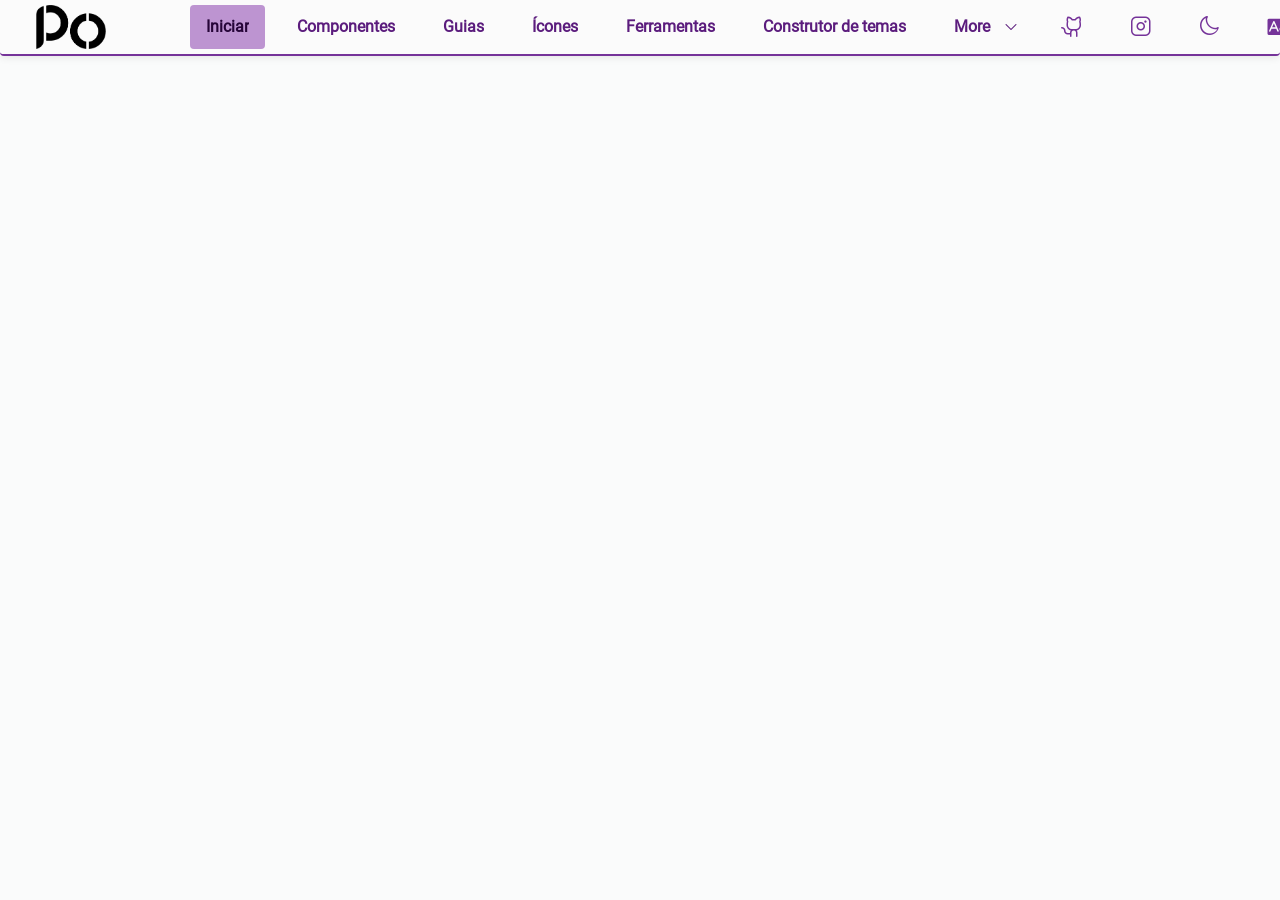
<file: index.html>
<!doctype html>
<html lang="en" data-beasties-container>
  <head>
    <meta charset="utf-8">
    <title>PO UI</title>
    <base href="https://pedrodominguesp.github.io/po-ui-tour-guide/">

    <meta name="viewport" content="width=device-width, initial-scale=1">
    <link rel="icon" type="image/x-icon" href="favicon.ico">
    <link rel="stylesheet" href="https://use.fontawesome.com/releases/v5.3.1/css/all.css" integrity="sha384-mzrmE5qonljUremFsqc01SB46JvROS7bZs3IO2EmfFsd15uHvIt+Y8vEf7N7fWAU" crossorigin="anonymous">

    <!-- Global site tag (gtag.js) - Google Analytics -->
    <script async src="https://www.googletagmanager.com/gtag/js?id=UA-163592264-1"></script>
    <script>
      window.dataLayer = window.dataLayer || [];
      function gtag() {
        dataLayer.push(arguments);
      }
      gtag('js', new Date());

      gtag('config', 'UA-163592264-1');
    </script>

    <!-- HOTJAR -->

    <!-- CSS SPLASH -->
    <style type="text/css">
      body {
        font-family: Arial, Helvetica, sans-serif;
      }
      .home-loading {
        width: 100%;
        height: 100%;
        background-color: #2c3739;
        color: white;
      }
      .home-loading > div {
        text-align: center;
        position: absolute;
        top: 50%;
        left: 50%;
        -webkit-transform: translate(-50%, -50%);
        transform: translate(-50%, -50%);
      }
      .loading .ellipsis-loader {
        -webkit-animation: 1.7s infinite ellipsis-loader;
        animation: 1.7s infinite ellipsis-loader;
        display: inline-block;
        height: 8px;
        overflow: hidden;
        position: relative;
        width: 300px;
      }
      .loading .ellipsis-loader--lighter .ellipsis-loader__dot {
        background: #fff;
      }
      .loading .ellipsis-loader__dot {
        -webkit-animation: 1.7s infinite ellipsis-loader__dot;
        animation: 1.7s infinite ellipsis-loader__dot;
        background: #4a4a4a;
        border-radius: 50%;
        float: left;
        height: 8px;
        position: absolute;
        width: 8px;
      }
      .loading .ellipsis-loader__dot:nth-child(1) {
        -webkit-animation-delay: 0.11333s;
        animation-delay: 0.11333s;
        left: -13px;
      }
      .loading .ellipsis-loader__dot:nth-child(2) {
        -webkit-animation-delay: 0.22667s;
        animation-delay: 0.22667s;
        left: -26px;
      }
      .loading .ellipsis-loader__dot:nth-child(3) {
        -webkit-animation-delay: 0.34s;
        animation-delay: 0.34s;
        left: -39px;
      }
      .loading .ellipsis-loader__dot:nth-child(4) {
        -webkit-animation-delay: 0.45333s;
        animation-delay: 0.45333s;
        left: -52px;
      }
      .loading .ellipsis-loader__dot:nth-child(5) {
        -webkit-animation-delay: 0.56667s;
        animation-delay: 0.56667s;
        left: -65px;
      }
      @-webkit-keyframes ellipsis-loader {
        0%,
        25% {
          -webkit-transform: translateX(0);
          transform: translateX(0);
        }
        100% {
          -webkit-transform: translate(25px);
          transform: translate(25px);
        }
      }
      @keyframes ellipsis-loader {
        0%,
        25% {
          -webkit-transform: translateX(0);
          transform: translateX(0);
        }
        100% {
          -webkit-transform: translate(25px);
          transform: translate(25px);
        }
      }
      @-webkit-keyframes ellipsis-loader__dot {
        0% {
          -webkit-animation-timing-function: cubic-bezier(0.23, 1, 0.32, 1);
          animation-timing-function: cubic-bezier(0.23, 1, 0.32, 1);
          -webkit-transform: translateX(0);
          transform: translateX(0);
        }
        55% {
          -webkit-animation-timing-function: cubic-bezier(0.785, 0.135, 0.15, 0.86);
          animation-timing-function: cubic-bezier(0.785, 0.135, 0.15, 0.86);
          opacity: 1;
          -webkit-transform: translateX(165px);
          transform: translateX(165px);
        }
        100%,
        75% {
          -webkit-transform: translateX(390px);
          transform: translateX(390px);
        }
        90% {
          opacity: 0.2;
        }
      }
      @keyframes ellipsis-loader__dot {
        0% {
          -webkit-animation-timing-function: cubic-bezier(0.23, 1, 0.32, 1);
          animation-timing-function: cubic-bezier(0.23, 1, 0.32, 1);
          -webkit-transform: translateX(0);
          transform: translateX(0);
        }
        55% {
          -webkit-animation-timing-function: cubic-bezier(0.785, 0.135, 0.15, 0.86);
          animation-timing-function: cubic-bezier(0.785, 0.135, 0.15, 0.86);
          opacity: 1;
          -webkit-transform: translateX(165px);
          transform: translateX(165px);
        }
        100%,
        75% {
          -webkit-transform: translateX(390px);
          transform: translateX(390px);
        }
        90% {
          opacity: 0.2;
        }
      }
    </style>

    <script src="./assets/js/highlight.min.js"></script>

    <script>
      hljs.initHighlightingOnLoad();
    </script>
  <style>:root{--gridSystemSmMaxWidth:480px;--gridSystemMdMinWidth:481px;--gridSystemMdMaxWidth:960px;--gridSystemLgMinWidth:961px;--gridSystemLgMaxWidth:1366px;--gridSystemXlMinWidth:1367px;--gridSystemPullMaxWidth:480px;--gidSystemOffsetMaxWidth:480px;--border-radius-none:none;--border-radius-sm:2px;--border-radius-md:4px;--border-radius-lg:8px;--border-radius-xl:16px;--border-radius-pill:400px;--border-width-none:none;--border-width-sm:1px;--border-width-md:2px;--border-width-lg:4px;--border-width-xl:8px;--color-feedback-info-lightest:#e3e9f7;--color-feedback-info-lighter:#b0c1e8;--color-feedback-info-light:#7996d7;--color-feedback-info-base:#23489f;--color-feedback-info-dark:#173782;--color-feedback-info-darker:#0f2557;--color-feedback-info-darkest:#081536;--color-feedback-negative-lightest:#f6e6e5;--color-feedback-negative-lighter:#e3aeab;--color-feedback-negative-light:#d58581;--color-feedback-negative-base:#be3e37;--color-feedback-negative-dark:#9b2d27;--color-feedback-negative-darker:#72211d;--color-feedback-negative-darkest:#4a1512;--color-feedback-positive-lightest:#def7ed;--color-feedback-positive-lighter:#7ecead;--color-feedback-positive-light:#41b483;--color-feedback-positive-base:#107048;--color-feedback-positive-dark:#0f5236;--color-feedback-positive-darker:#083a25;--color-feedback-positive-darkest:#002415;--color-feedback-warning-lightest:#fcf6e3;--color-feedback-warning-lighter:#f7dd97;--color-feedback-warning-light:#f1cd6a;--color-feedback-warning-base:#efba2a;--color-feedback-warning-dark:#d8a20e;--color-feedback-warning-darker:#705200;--color-feedback-warning-darkest:#473400;--color-caption-categorical-01:#004cff;--color-caption-categorical-02:#c25534;--color-caption-categorical-03:#792cc7;--color-caption-categorical-04:#008768;--color-caption-categorical-05:#d62793;--color-caption-categorical-06:#d44317;--color-caption-categorical-07:#4779a8;--color-caption-categorical-08:#ad6207;--color-caption-categorical-overlay-01:#739cfd;--color-caption-categorical-overlay-02:#f6b5a1;--color-caption-categorical-overlay-03:#c6a8e6;--color-caption-categorical-overlay-04:#69cab8;--color-caption-categorical-overlay-05:#f3afd9;--color-caption-categorical-overlay-06:#fca58b;--color-caption-categorical-overlay-07:#99bfe3;--color-caption-categorical-overlay-08:#e8b16e;--color-caption-tag-01:#ffe5e7;--color-caption-tag-02:#ffc2c5;--color-caption-tag-03:#cc000a;--color-caption-tag-04:#500;--color-caption-tag-05:#330003;--color-caption-tag-06:#fff3e6;--color-caption-tag-07:#fef3c6;--color-caption-tag-08:#ffb900;--color-caption-tag-09:#8a4a02;--color-caption-tag-10:#332500;--color-caption-tag-11:#f6ffe5;--color-caption-tag-12:#e0fba8;--color-caption-tag-13:#9ae600;--color-caption-tag-14:#426600;--color-caption-tag-15:#230;--color-caption-tag-16:#e5fcff;--color-caption-tag-17:#aff9ff;--color-caption-tag-18:#00d3f2;--color-caption-tag-19:#007595;--color-caption-tag-20:#002c33;--color-caption-tag-21:#f3e7fe;--color-caption-tag-22:#ce9efa;--color-caption-tag-23:#9c3cf6;--color-caption-tag-24:#4f0792;--color-caption-tag-25:#350561;--color-caption-tag-26:#fde8f2;--color-caption-tag-27:#f5a3cc;--color-caption-tag-28:#ec4699;--color-caption-tag-29:#8a0f4d;--color-caption-tag-30:#2e051a;--color-caption-tag-31:#f0f2f5;--color-caption-tag-32:#e1e5ea;--color-caption-tag-33:#62748e;--color-caption-tag-34:#1d293d;--color-caption-tag-35:#15191e;--color-caption-tag-text-01:#330003;--color-caption-tag-text-02:#330003;--color-caption-tag-text-03:#ffe5e7;--color-caption-tag-text-04:#ffe5e7;--color-caption-tag-text-05:#ffe5e7;--color-caption-tag-text-06:#332500;--color-caption-tag-text-07:#332500;--color-caption-tag-text-08:#332500;--color-caption-tag-text-09:#fff3e6;--color-caption-tag-text-10:#fff3e6;--color-caption-tag-text-11:#230;--color-caption-tag-text-12:#230;--color-caption-tag-text-13:#230;--color-caption-tag-text-14:#f6ffe5;--color-caption-tag-text-15:#f6ffe5;--color-caption-tag-text-16:#002c33;--color-caption-tag-text-17:#002c33;--color-caption-tag-text-18:#002c33;--color-caption-tag-text-19:#e5fcff;--color-caption-tag-text-20:#e5fcff;--color-caption-tag-text-21:#350561;--color-caption-tag-text-22:#350561;--color-caption-tag-text-23:#f3e7fe;--color-caption-tag-text-24:#f3e7fe;--color-caption-tag-text-25:#f3e7fe;--color-caption-tag-text-26:#2e051a;--color-caption-tag-text-27:#2e051a;--color-caption-tag-text-28:#fde8f2;--color-caption-tag-text-29:#fde8f2;--color-caption-tag-text-30:#fde8f2;--color-caption-tag-text-31:#15191e;--color-caption-tag-text-32:#15191e;--color-caption-tag-text-33:#f0f2f5;--color-caption-tag-text-34:#f0f2f5;--color-caption-tag-text-35:#f0f2f5;--shadow-none:0 0 0 var(--color-neutral-light-00);--shadow-sm:0 1px 4px 0 color-mix(in srgb,var(--color-neutral-dark-95) 10%,rgba(0,0,0,0)),0 0 3px 0 color-mix(in srgb,var(--color-neutral-dark-95) 10%,rgba(0,0,0,0));--shadow-md:0 4px 8px 0 color-mix(in srgb,var(--color-neutral-dark-95) 10%,rgba(0,0,0,0)),0 0 3px 0 color-mix(in srgb,var(--color-neutral-dark-95) 10%,rgba(0,0,0,0));--shadow-lg:0 6px 12px 0 color-mix(in srgb,var(--color-neutral-dark-95) 10%,rgba(0,0,0,0)),0 0 3px 0 color-mix(in srgb,var(--color-neutral-dark-95) 10%,rgba(0,0,0,0));--shadow-xl:0 16px 24px 0 color-mix(in srgb,var(--color-neutral-dark-95) 10%,rgba(0,0,0,0)),0 0 3px 0 color-mix(in srgb,var(--color-neutral-dark-95) 10%,rgba(0,0,0,0));--spacing-xxs:.25rem;--spacing-xs:.5rem;--spacing-2xs:.625rem;--spacing-sm:1rem;--spacing-md:1.5rem;--spacing-lg:2rem;--spacing-xl:2.5rem;--spacing-2xl:3rem;--spacing-3xl:3.5rem;--spacing-4xl:4rem;--spacing-squish-2xs:2px 4px;--spacing-squish-xs:4px 8px;--spacing-squish-sm:6px 12px;--spacing-squish-md:8px 16px;--spacing-squish-lg:12px 24px;--spacing-squish-xl:16px 24px;--spacing-squish-2xl:24px 40px;--spacing-squish-3xl:32px 48px;--letter-spacing-1:.015em;--letter-spacing-2:.025em;--letter-spacing-3:.05em;--letter-spacing-4:.075em;--letter-spacing-5:.1em;--letter-spacing-auto:auto;--letter-spacing-neg-1:-.015em;--letter-spacing-neg-2:-.025em;--letter-spacing-neg-3:-.05em;--letter-spacing-neg-4:-.075em;--letter-spacing-neg-5:-.1em;--line-height-auto:auto;--line-height-none:100%;--line-height-3xs:110%;--line-height-2xs:120%;--line-height-xs:130%;--line-height-sm:140%;--line-height-md:150%;--line-height-lg:160%;--line-height-xl:170%;--line-height-2xl:180%;--line-height-3xl:190%;--line-height-4xl:200%;--focus-aaa:4px;--focus-aa:2px;--font-size-xs:.75rem;--font-size-sm:.875rem;--font-size-default:1rem;--font-size-md:1.25rem;--font-size-lg:1.5rem;--font-size-xl:2rem;--font-size-2xl:2.5rem;--font-size-3xl:3rem;--font-weight-normal:400;--font-weight-semibold:600;--font-weight-bold:700;--duration-extra-fast:70ms;--duration-fast:.11s;--duration-normal:.15s;--duration-moderate:.24s;--duration-slow:.4s;--duration-extra-slow:.7s;--duration-very-slow:1.5s;--duration-ultra-slow:3s;--target-size-aaa:2.75rem;--target-size-aa:2rem;--timing-standart:Cubic-Bezier(.35,0,.1,1);--timing-entering:Cubic-Bezier(.3,0,1,.8);--timing-exiting:Cubic-Bezier(.1,0,0,1);--timing-continuous:Cubic-Bezier(0,0,0,0);--motion-effect-fadein:opacity 0 1,transition-property all,transition-duration var(--duration-fast),transition-timing-function var(--timing-standard);--motion-effect-fadeout:opacity 1 0,transition-property all,transition-duration var(--duration-fast),transition-timing-function var(--timing-standard);--motion-effect-slide:transform translateX(1em),transition-property all,transition-duration var(--duration-normal),transition-timing-function var(--timing-standard);--motion-effect-slide-fade:opacity 0 1,transform translateX(1em),transition-property all,transition-duration var(--duration-fast),transition-timing-function var(--timing-standard);--motion-effect-scale:transform-origin center center,transform scale(.5),transition-property all,transition-duration var(--duration-fast),transition-timing-function var(--timing-standard);--motion-effect-scale-fade:transform-origin start end,transform-origin start end,transition-property all,transition-duration var(--duration-fast),transition-timing-function var(--timing-standard);--motion-effect-scale-fade:transform-origin start end,transform scale(.5,1),transition-property all,transition-duration var(--duration-fast),transition-timing-function var(--timing-standard);--motion-effect-fill:background-size 100% 100%,transition-property all,transition-duration var(--duration-fast),transition-timing-function var(--timing-standard);--motion-effect-color:transition-property all,transition-duration var(--duration-fast),transition-timing-function var(--timing-standard);--motion-effect-expand:opacity 0 1,transform-origin top center,transform scale(.5,1),transition-property all,transition-duration var(--duration-fast),transition-timing-function var(--timing-standard)}:root{--color-wrapper-menu-panel-color-background:var(--color-neutral-light-00);--color-overlay-background-color-overlay:var(--color-secondary-dark-60-alpha-70);--color-hr-border-top:var(--color-neutral-light-10);--outline-width:var(--border-width-lg);--outline-width-focus-visible:var(--border-width-lg)}:root{--color-brand-01-lightest:#f2eaf6;--color-brand-01-lighter:#d9c2e5;--color-brand-01-light:#bd94d1;--color-brand-01-base:#753399;--color-brand-01-dark:#5b1c7d;--color-brand-01-darker:#400e58;--color-brand-01-darkest:#260538;--color-brand-02-base:#b92f72;--color-brand-03-base:#ffd464;--color-neutral-dark-70:#4a5c60;--color-neutral-dark-80:#2c3739;--color-neutral-dark-90:#1d2426;--color-neutral-dark-95:#0b0e0e;--color-neutral-light-00:#fff;--color-neutral-light-05:#fbfbfb;--color-neutral-light-10:#eceeee;--color-neutral-light-20:#dadedf;--color-neutral-light-30:#b6bdbf;--color-neutral-mid-40:#9da7a9;--color-neutral-mid-60:#6e7c7f}:root{--color-action-default:var(--color-brand-01-base);--color-action-hover:var(--color-brand-01-dark);--color-action-pressed:var(--color-brand-01-darker);--color-action-disabled:var(--color-neutral-light-30);--color-action-focus:var(--color-brand-01-darkest);--font-size-default-normal:14px;--font-family-default-bold:var(--font-family-bold)}:root{--categorical-01:var(--color-caption-categorical-01);--categorical-02:var(--color-caption-categorical-02);--categorical-03:var(--color-caption-categorical-03);--categorical-04:var(--color-caption-categorical-04);--categorical-05:var(--color-caption-categorical-05);--categorical-06:var(--color-caption-categorical-06);--categorical-07:var(--color-caption-categorical-07);--categorical-08:var(--color-caption-categorical-08);--categorical-overlay-01:var(--color-caption-categorical-overlay-01);--categorical-overlay-02:var(--color-caption-categorical-overlay-02);--categorical-overlay-03:var(--color-caption-categorical-overlay-03);--categorical-overlay-04:var(--color-caption-categorical-overlay-04);--categorical-overlay-05:var(--color-caption-categorical-overlay-05);--categorical-overlay-06:var(--color-caption-categorical-overlay-06);--categorical-overlay-07:var(--color-caption-categorical-overlay-07);--categorical-overlay-08:var(--color-caption-categorical-overlay-08)}:root{--color-primary-light-95:#fcf6f9;--color-primary-light-80:#f5dbe8;--color-primary-alpha-50:rgba(201,53,125,.5);--color-primary-dark-20:#9d2c67;--color-primary-dark-40:#8b255a;--color-secondary-dark-60-alpha-70:rgba(59,28,74,.7);--color-secondary-dark-60:#3b1c4a;--color-tertiary-light-90:#fffaef;--color-tertiary-dark-5:#f4d069;--color-tertiary-dark-40:#d2b25a;--color-tertiary-dark-60:#ac9249;--color-white-alpha-30:hsla(0,0%,100%,.3);--color-neutral-alpha-45:rgba(74,92,96,.45);--color-black-alpha-10:rgba(0,0,0,.1);--color-black-alpha-15:rgba(0,0,0,.15);--color-black-alpha-30:rgba(0,0,0,.3);--color-black:#000;--color-success-default:#00b28e;--color-warning-default:#ea9b3e;--color-danger-dark-20:#9e3933;--color-transparent:rgba(0,0,0,0);--color-01:#0c9abe;--color-02:#2c85c8;--color-03:#2c43c8;--color-04:#5843c8;--color-05:#ab43c8;--color-06:#ab4391;--color-07:#c64840;--color-08:#ea9b3e;--color-09:#abc249;--color-10:#56b96b;--color-11:#00b28e;--color-12:#06a6a5;--caption-tag-01:var(--color-caption-tag-01);--caption-tag-02:var(--color-caption-tag-02);--caption-tag-03:var(--color-caption-tag-03);--caption-tag-04:var(--color-caption-tag-04);--caption-tag-05:var(--color-caption-tag-05);--caption-tag-06:var(--color-caption-tag-06);--caption-tag-07:var(--color-caption-tag-07);--caption-tag-08:var(--color-caption-tag-08);--caption-tag-09:var(--color-caption-tag-09);--caption-tag-10:var(--color-caption-tag-10);--caption-tag-11:var(--color-caption-tag-11);--caption-tag-12:var(--color-caption-tag-12);--caption-tag-13:var(--color-caption-tag-13);--caption-tag-14:var(--color-caption-tag-14);--caption-tag-15:var(--color-caption-tag-15);--caption-tag-16:var(--color-caption-tag-16);--caption-tag-17:var(--color-caption-tag-17);--caption-tag-18:var(--color-caption-tag-18);--caption-tag-19:var(--color-caption-tag-19);--caption-tag-20:var(--color-caption-tag-20);--caption-tag-21:var(--color-caption-tag-21);--caption-tag-22:var(--color-caption-tag-22);--caption-tag-23:var(--color-caption-tag-23);--caption-tag-24:var(--color-caption-tag-24);--caption-tag-25:var(--color-caption-tag-25);--caption-tag-26:var(--color-caption-tag-26);--caption-tag-27:var(--color-caption-tag-27);--caption-tag-28:var(--color-caption-tag-28);--caption-tag-29:var(--color-caption-tag-29);--caption-tag-30:var(--color-caption-tag-30);--caption-tag-31:var(--color-caption-tag-31);--caption-tag-32:var(--color-caption-tag-32);--caption-tag-33:var(--color-caption-tag-33);--caption-tag-34:var(--color-caption-tag-34);--caption-tag-35:var(--color-caption-tag-35);--caption-tag-text-01:var(--color-caption-tag-text-01);--caption-tag-text-02:var(--color-caption-tag-text-02);--caption-tag-text-03:var(--color-caption-tag-text-03);--caption-tag-text-04:var(--color-caption-tag-text-04);--caption-tag-text-05:var(--color-caption-tag-text-05);--caption-tag-text-06:var(--color-caption-tag-text-06);--caption-tag-text-07:var(--color-caption-tag-text-07);--caption-tag-text-08:var(--color-caption-tag-text-08);--caption-tag-text-09:var(--color-caption-tag-text-09);--caption-tag-text-10:var(--color-caption-tag-text-10);--caption-tag-text-11:var(--color-caption-tag-text-11);--caption-tag-text-12:var(--color-caption-tag-text-12);--caption-tag-text-13:var(--color-caption-tag-text-13);--caption-tag-text-14:var(--color-caption-tag-text-14);--caption-tag-text-15:var(--color-caption-tag-text-15);--caption-tag-text-16:var(--color-caption-tag-text-16);--caption-tag-text-17:var(--color-caption-tag-text-17);--caption-tag-text-18:var(--color-caption-tag-text-18);--caption-tag-text-19:var(--color-caption-tag-text-19);--caption-tag-text-20:var(--color-caption-tag-text-20);--caption-tag-text-21:var(--color-caption-tag-text-21);--caption-tag-text-22:var(--color-caption-tag-text-22);--caption-tag-text-23:var(--color-caption-tag-text-23);--caption-tag-text-24:var(--color-caption-tag-text-24);--caption-tag-text-25:var(--color-caption-tag-text-25);--caption-tag-text-26:var(--color-caption-tag-text-26);--caption-tag-text-27:var(--color-caption-tag-text-27);--caption-tag-text-28:var(--color-caption-tag-text-28);--caption-tag-text-29:var(--color-caption-tag-text-29);--caption-tag-text-30:var(--color-caption-tag-text-30);--caption-tag-text-31:var(--color-caption-tag-text-31);--caption-tag-text-32:var(--color-caption-tag-text-32);--caption-tag-text-33:var(--color-caption-tag-text-33);--caption-tag-text-34:var(--color-caption-tag-text-34);--caption-tag-text-35:var(--color-caption-tag-text-35);--font-family-theme:Roboto;--font-family-theme-bold:Roboto-Bold;--font-family-theme-extra-light:Roboto-Condensed-Light;--font-family-heading:Roboto;--font-family-code:Monospace;--font-weight-extra-light:200;--text-transform-normal:normal;--text-transform-uppercase:uppercase}@font-face{font-family:Roboto;src:url("./media/Roboto-Regular-7OAIQAAR.ttf");font-weight:400;font-style:normal}@font-face{font-family:Roboto-Condensed-Light;src:url("./media/Roboto-Light-7XKLB75K.ttf");font-weight:300;font-style:normal;font-stretch:condensed}@font-face{font-family:Roboto-Bold;src:url("./media/Roboto-Bold-LEYRQPLJ.ttf");font-weight:700;font-style:normal}:root{--po-density-header-padding:var(--po-density-header-padding);--po-density-content-padding:var(--po-density-content-padding);--po-density-footer-padding:var(--po-density-footer-padding);--po-density-gap-header-content:var(--po-density-gap-header-content);--po-density-gap-spacing:var(--po-density-gap-spacing);--po-density-floating-padding:var(--po-density-floating-padding)}:root{--color-track:var(--color-neutral-light-10);--color-thumb:var(--color-neutral-light-30)}:root{--color-avatar-background-color-avatar:var(--color-neutral-dark-70)}:root{--color-badge-color:var(--color-neutral-light-00)}:root{--color-calendar-background-color:var(--background);--color-calender-color-content-label:var(--text-color-weekly);--color-calendar-background-color-box-background-hover:var(--color-hover);--color-calendar-background-color-box-background-selected:var(--color-selected);--color-calendar-background-color-box-background-range:var(--color-interval);--color-calendar-color-box-foreground:var(--text-color);--color-calendar-color-box-foreground-selected:var(--text-color-selected);--color-calendar-color-box-foreground-range:var(--text-color-interval);--color-calendar-color-box-foreground-today:var(--text-color-today);--color-calendar-color-box-foreground-disabled:var(--text-color-disabled);--color-calendar-background-color-mobile-overlay:var(--color-neutral-dark-80);--color-chart-background-color:var(--color-neutral-light-00);--color-chart-axis-stroke:var(--color-neutral-light-20);--color-chart-legend-text:var(--color-neutral-dark-70);--color-chart-axis-label-text:var(--color-neutral-dark-90)}:root{--color-checkbox-group-border-input-invalid:var(--color-feedback-negative-base)}:root{--color-datepicker-range-background-color-disabled:var(--color-neutral-light-20);--color-datepicker-range-border-text:var(--color-neutral-light-30);--color-datepicker-range-border-text-error:var(--color-feedback-negative-base);--color-datepicker-range-color-disabled:var(--color-neutral-light-30);--color-datepicker-range-color-focused:var(--color-action-default);--color-datepicker-range-color-text-error:var(--color-feedback-negative-base)}:root{--color-disclaimer-group-background-color:var(--color-neutral-light-00);--color-disclaimer-group-border-color:var(--color-neutral-light-10);--color-disclaimer-group-font-title:var(--color-neutral-dark-70)}:root{--field-container-title-justify:space-between;--field-container-title-flex:1 auto}:root{--color-gauge-base-color:var(--color-neutral-light-20);--color-gauge-description-text-color:var(--color-neutral-dark-70);--color-info-color-text-label:var(--color-neutral-dark-90);--color-info-color-text-value:var(--color-neutral-dark-90);--color-info-color-link:var(--color-brand-02-base);--color-info-color-link-hover:var(--color-primary-dark-20);--color-info-color-link-pressed:var(--color-primary-dark-40)}:root{--color-list-view-background-color:var(--color-neutral-light-00);--color-list-view-border:var(--color-neutral-light-10);--color-list-view-color-primary:var(--color-brand-02-base);--color-list-view-color-primary-hover:var(--color-primary-dark-20);--color-list-view-color-select-all-label:var(--color-neutral-dark-70)}:root{--color-loading-icon-color-neutral:var(--color-neutral-light-20);--color-lookup-advanced-search-link-color-text:var(--color-brand-02-base)}:root{--color-menu-panel-background-color-item-hover:var(--color-black-alpha-15);--color-menu-panel-background-color-item-selected:var(--color-neutral-light-20);--color-menu-panel-background-color-menu:var(--color-neutral-light-00);--color-menu-panel-border-top-logo:var(--color-neutral-light-20);--color-menu-panel-color-menu-item-text:var(--color-brand-02-base);--color-menu-panel-color-menu-item-selected:var(--color-neutral-dark-90)}:root{--color-modal-password-recovery-link-color:var(--color-brand-02-base);--color-modal-password-recovery-link-color-hover:var(--color-primary-dark-20);--color-modal-password-recovery-text-color:var(--color-neutral-dark-70)}:root{--color-navbar-color:var(--color-neutral-light-00);--color-navbar-action-color-content:var(--color-brand-02-base);--color-navbar-action-popup-color-content:var(--color-navbar-action-color-content);--color-navbar-item-color:var(--color-brand-02-base);--color-navbar-item-color-selected:var(--color-neutral-dark-70);--color-navbar-item-color-shadow-selected:var(--color-feedback-negative-light);--color-navbar-item-navigation-color-icon:var(--color-brand-02-base);--color-navbar-item-navigation-color-icon-disabled:var(--color-neutral-light-20)}:root{--color-page-background-color-page:var(--color-neutral-light-00);--color-page-background-select-item-border-color:var(--color-neutral-light-10);--color-page-blocked-user-link-color:var(--color-brand-02-base);--color-page-blocked-user-link-color-hover:var(--color-primary-dark-20);--color-page-blocked-user-text-color:var(--color-neutral-dark-70);--color-page--blocked-user-background-color:var(--color-neutral-light-05);--color-page-change-password-background-color-buttons:var(--color-neutral-light-05);--color-page-change-password-background-color-container:var(--color-neutral-light-00);--color-page-change-password-background-color-secondary-logo:var(--color-neutral-light-05);--color-page-change-password-color-link:var(--color-brand-02-base);--color-page-change-password-color-text:var(--color-neutral-dark-70);--color-page-change-password-color-required:var(--color-neutral-dark-70);--color-page-change-password-color-required-ok:var(--color-success-default);--color-page-change-password-color-required-minus:var(--color-black-alpha-30);--color-page-change-password-color-required-text:var(--color-secondary-dark-60-alpha-70);--color-page-content-background-color-scrollbar:var(--color-thumb);--color-page-list-color-link-text:var(--color-brand-02-base);--color-page-login-header-product-name-color:var(--color-neutral-dark-70);--color-page-login-header-welcome-color:var(--color-action-default);--color-page-login-background-color:var(--color-neutral-light-05);--color-page-login-background-highlight-image:var(--color-neutral-light-10);--color-page-login-highlight-text-color:var(--color-neutral-light-00);--color-page-login-link-color:var(--color-brand-02-base);--color-page-login-link-hover-color:var(--color-primary-dark-20);--color-page-login-popover-color-attempts:var(--color-brand-02-base);--color-page-login-popover-color-title:var(--color-brand-03-base);--color-page-login-support-background-color:var(--color-neutral-light-00);--color-page-login-support-color:var(--color-brand-02-base)}:root{--transition-duration:var(--duration-extra-fast);--transition-timing:var(--duration-extra-slow) var(--timing-standart)}:root{--color-page-slide-close-button-color:var(--color-brand-02-base);--color-page-slide-body-text-color:var(--color-neutral-dark-90);--color-popover-background-color:var(--color-neutral-light-00);--color-popover-background-color-arrow:var(--color-neutral-light-00);--color-popover-background-color-scrollbar:var(--color-thumb);--color-popover-color-text-title:var(--color-neutral-dark-70)}:root{--color-rich-text-background-color-scrollbar:var(--color-thumb);--color-rich-text-body-background-color:var(--color-neutral-light-05);--color-rich-text-body-border-error:var(--color-feedback-negative-base);--color-rich-text-body-text-error:var(--color-feedback-negative-base);--color-rich-text-body-text-link:var(--color-brand-02-base);--color-rich-text-body-text-link-hover:var(--color-primary-dark-20);--color-rich-text-body-text-selected-color:var(--color-primary-light-80);--color-rich-text-placeholder-color:var(--color-neutral-mid-40);--color-rich-text-toolbar-background-color:var(--color-transparent)}:root{--color-slide-background-color-active-circle:var(--color-brand-02-base);--color-slide-background-color-arrow-circle:var(--color-neutral-light-00);--color-slide-background-color-circle:var(--color-neutral-light-20);--color-slide-background-color-scrollbar:var(--color-thumb);--color-slide-border-arrow:var(--color-brand-02-base);--color-slide-box-shadow-arrow-circle:var(--color-black-alpha-15);--color-slide-box-shadow-wrapper:var(--color-black-alpha-30)}:root{--color-stepper-bar:var(--color-line-done);--color-stepper-bar-disabled:var(--color-next);--color-stepper-circle-active:var(--background-current);--color-stepper-circle-default:var(--color-icon-done);--color-stepper-circle-disabled:var(--color-next)}:root{--color-table-color-link-disabled:var(--color-neutral-light-20)}:root{--color-table-column-manager-body-color-background-scrollbar:var(--color-track);--color-table-column-manager-border-color:var(--color-neutral-light-10);--color-table-column-manager-close-button-color:var(--color-brand-02-base);--color-table-column-manager-header-title:var(--color-neutral-dark-90);--color-table-column-manager-outline-color-focus:var(--color-action-default)}:root{--color-tag-background-color-white:var(--color-neutral-light-00);--color-tag-inverse-border-color-01:var(--color-01);--color-tag-inverse-border-color-02:var(--color-02);--color-tag-inverse-border-color-03:var(--color-03);--color-tag-inverse-border-color-04:var(--color-04);--color-tag-inverse-border-color-05:var(--color-05);--color-tag-inverse-border-color-06:var(--color-06);--color-tag-inverse-border-color-07:var(--color-07);--color-tag-inverse-border-color-08:var(--color-08);--color-tag-inverse-border-color-09:var(--color-09);--color-tag-inverse-border-color-10:var(--color-10);--color-tag-inverse-border-color-11:var(--color-11);--color-tag-inverse-border-color-12:var(--color-12)}:root{--color-toolbar-background-color-badge:var(--color-feedback-negative-base);--color-toolbar-background-color-toolbar:var(--color-neutral-light-00);--color-toolbar-border-color-separator:var(--color-neutral-light-10);--color-toolbar-color-badge-text:var(--color-neutral-light-00);--color-toolbar-color-default:var(--color-brand-02-base);--color-toolbar-color-title:var(--color-action-default)}:root{--color-tree-view-item-border-bottom-color:var(--color-neutral-light-10);--color-tree-view-item-header-button-color:var(--color-brand-02-base);--color-tree-view-item-header-button-focus:var(--color-action-default);--color-tree-view-item-header-label-text-color:var(--color-neutral-dark-70);--color-upload-drag-drop-overlay-icon:var(--color-primary-alpha-50);--color-upload-drag-drop-overlay-text:var(--color-brand-02-base);--color-upload-drag-drop-area-overlay-background-color:var(--color-neutral-light-00);--color-upload-drag-drop-area-icon:var(--color-neutral-light-20);--color-upload-drag-drop-area-label-text:var(--color-neutral-dark-70);--color-upload-drag-drop-area-select-files-text:var(--color-brand-02-base);--color-upload-drag-drop-area-border:var(--color-neutral-light-30);--color-upload-drag-drop-area-border-primary:var(--color-brand-02-base);--color-upload-drag-drop-area-border-error:var(--color-feedback-negative-base);--color-upload-drag-drop-area-background-color-disabled:var(--color-neutral-light-10);--color-upload-drag-drop-area-color-disabled:var(--color-neutral-light-30);--color-upload-file-restrictions-color-text:var(--color-neutral-dark-70)}:root{--color-widget-color-action-active:var(--color-primary-dark-20);--color-widget-color-action-hover:var(--color-primary-dark-20);--color-widget-color-action:var(--color-brand-02-base);--color-widget-color-default:var(--font-color);--color-widget-color-title-action:var(--font-color);--color-widget-color-widget-primary:var(--color-neutral-dark-90);--color-widget-primary-background-color:var(--color-brand-03-base);--border-widget-border-no-shadow:solid var(--border-width) var(--color-neutral-light-10);--color-widget-border-color-footer:var(--color-neutral-light-10);--color-widget-border-color-footer-primary:var(--color-white-alpha-30);--color-widget-background-color-disabled:var(--color-neutral-light-05);--color-widget-background-color-scroll-disabled:var(--color-thumb);--color-widget-color-disabled:var(--color-neutral-mid-40)}:root{--color-po-user-guide-overlay:var(--color-neutral-dark-80)}*,:after,:before{margin:0;padding:0;-webkit-box-sizing:border-box;box-sizing:border-box}body,html{width:100%;height:100%}body{font-family:var(--font-family);color:var(--color-neutral-dark-90);line-height:var(--line-height-md);text-align:left}body{font-weight:var(--font-weight-normal);letter-spacing:var(--letter-spacing-auto)}h4{font-family:var(--font-family-heading);color:var(--color-neutral-dark-90);font-weight:var(--font-weight-bold);text-align:left}h4{line-height:var(--line-height-md);letter-spacing:var(--letter-spacing-auto)}h4{font-size:var(--font-size-default)}:root{--arrow-position-final:calc(100% - 12px) ;--arrow-position-initial:12px;--arrow-offset:4px;--arrow-size:8px}:root{--collapsed-menu-width:56px;--menu-width:290px}:root{--font-family:var(--font-family-theme);--font-family-bold:var(--font-family-theme-bold);--font-family-extra-light:var(--font-family-theme-extra-light)}:root{--media-small-max:480px;--media-medium-min:481px;--media-medium-max:960px;--media-large-min:961px;--media-large-max:1366px;--media-x-large-min:1367px;--media-padding-small:1599px;--media-padding-large:1600px}@supports (-moz-appearance:none){*{scrollbar-color:var(--color-thumb) var(--color-track)}}:root{--shadow-modal:0 4px 16px 0 var(--color-black-alpha-30);--shadow-button:0 4px 8px 0 var(--color-black-alpha-15);--shadow-header:0 1px 2px 0 var(--color-black-alpha-30);--shadow-card:0 1px 4px 0 var(--color-black-alpha-30);--shadow-container:0 1px 4px 0 var(--color-black-alpha-30);--shadow-feedback:0 -4px 8px 0 var(--color-black-alpha-15);--shadow-tooltip:0 4px 8px 0 var(--color-black-alpha-15);--shadow-popover:0 0 4px 0 var(--color-black-alpha-30);--shadow-popover-arrow:-1px -1px 1px 0 var(--color-black-alpha-10);--shadow-popup:0 1px 4px 0 var(--color-black-alpha-30);--shadow-popup-arrow:-1px -1px 1px 0 var(--color-black-alpha-10);--shadow-avatar:inset 0 1px 8px 0 var(--color-black-alpha-10);--shadow-input:inset 0 1px 8px 0 var(--color-black-alpha-10)}:root{--shadow-avatar-box-shadow-avatar:var(--shadow-input)}:root{--shadow-breadcrumb-box-shadow-dropdown:var(--shadow-card)}:root{--shadow-button-group-box-shadow:var(--shadow-button)}:root{--border-container-border-no-shadow:solid 1px var(--color-container-color-shadow);--shadow-container-box-shadow:var(--shadow-container)}:root{--shadow-checkbox-group-box-shadow-input:var(--shadow-input)}:root{--advanced-search-link-width:80px}:root{--border-rich-text-body-border:1px solid var(--color-neutral-dark-70);--rich-text-body-max-height:262px;--rich-text-body-min-width:160px;--rich-text-body-min-height:94px}:root{--border-rich-text-toolbar-border:var(--border-rich-text-body-border)}:root{--color-grid-cell-action-content-text-color:var(--color-neutral-light-10);--color-grid-cell-action-content-text-color-focusable:var(--color-brand-02-base)}:root{--color-grid-cell-content-input-border-color:var(--color-neutral-light-10);--color-grid-cell-content-border-color-focusable:var(--color-brand-02-base);--color-grid-cell-content-color:var(--color-brand-02-base);--color-grid-cell-content-required-color:var(--color-07)}:root{--color-grid-head-content-border-bottom-color:var(--color-primary-light-80);--color-grid-head-content-border-right-color:var(--color-neutral-light-10);--color-grid-head-content-color:var(--color-brand-02-base)}:root{--color-grid-cell-action-border-color:var(--color-primary-light-80);--color-grid-cell-action-color:var(--color-03);--color-grid-cell-freeze-color:var(--color-primary-light-80);--color-grid-footer-wrapper-border-color:var(--color-neutral-light-10);--color-grid-wrapper-border-color:var(--color-neutral-light-10)}:root{--list-view-main-header-height:44px;--list-view-main-header-height--aa:32px}@-webkit-keyframes dot-fade-in-1{0%{opacity:0}25%{opacity:1}50%{opacity:1}to{opacity:1}}@-webkit-keyframes dot-fade-in-2{0%{opacity:0}25%{opacity:0}50%{opacity:1}to{opacity:1}}@-webkit-keyframes dot-fade-in-3{0%{opacity:0}25%{opacity:0}50%{opacity:0}to{opacity:1}}@-webkit-keyframes po-loading-rotate{0%{-webkit-transform:rotate(0deg);transform:rotate(0)}to{-webkit-transform:rotate(1turn);transform:rotate(1turn)}}:root{--menu-size:290px}:root{--menu-panel-logo-height:50px;--menu-panel-collapsed-logo-height:64px;--menu-panel-width:56px;--po-menu-panel-logo-spacing:8px}:root{--default-padding:var(--default-spacing-xs) var(--default-spacing-sm);--default-padding-body:var(--default-spacing-sm) var(--default-spacing-xl) var(--default-spacing-xl) var(--default-spacing-sm)}:root{--shadow-navbar-box-shadow:var(--shadow-container);--navbar-height:56px}@-webkit-keyframes menuPositionNormal{0%{top:0}1%{top:56px}to{top:56px}}@media screen and (max-width:1200px){@-webkit-keyframes menuPositionResponsive{0%{top:56px}99%{top:56px}to{top:0}}}:root{--font-navbar-action-font-size-content:24px}:root{--font-navbar-action-popup-font-size-content:var(--font-navbar-action-font-size-content)}:root{--shadow-navbar-item-box-shadow-selected:0 -4px 0 0 var(--color-navbar-item-color-shadow-selected) inset}:root{--font-navbar-item-navigation-font-size-icon:24px}:root{--filter-content-width:232px;--filter-content-width-smaller:224px;--filter-search-width:80px;--filter-search-width-smaller:72px;--filter-container-padding:16px;--filter-container-padding-smaller:8px;--filter-container:calc(var(--filter-content-width) + var(--filter-search-width) + var(--filter-container-padding));--filter-container-smaller:calc(var(--filter-content-width-smaller) + var(--filter-search-width-smaller) + var(--filter-container-padding-smaller));--filter-input-variable-size:calc(100% - var(--filter-search-width));--filter-input-variable-size-smaller:calc(100% - var(--filter-search-width-smaller))}:root{--shadow-page-login-popover-box-shadow:var(--shadow-popover);--shadow-page-login-popover-box-shadow-arrow:var(--shadow-popover-arrow);--shadow-page-login-support:var(--shadow-card)}:root{--default-padding-footer:var(--default-spacing-xs) var(--default-spacing-sm) var(--default-spacing-lg) var(--default-spacing-sm)}:root{--popover-border-radius:3px;--shadow-popover-box-shadow:var(--shadow-popover);--shadow-popover-box-shadow-arrow:-1px -1px 1px 0 var(--color-neutral-light-20)}@-webkit-keyframes progressIndeterminate{0%,to{-webkit-transform:translateX(-100%);transform:translate(-100%)}50%{-webkit-transform:translateX(100%);transform:translate(100%)}0%,to{-webkit-transform:translateX(0);transform:translate(0)}}@-webkit-keyframes progressCircleRotate{0%{-webkit-transform:rotate(-90deg);transform:rotate(-90deg)}to{-webkit-transform:rotate(270deg);transform:rotate(270deg)}}@-webkit-keyframes progressCircleDash{0%{stroke-dasharray:10 90;stroke-dashoffset:0}50%{stroke-dasharray:60 40;stroke-dashoffset:-25}to{stroke-dasharray:10 90;stroke-dashoffset:-100}}@media print{body{-webkit-print-color-adjust:exact;print-color-adjust:exact}}:root{--margin-tabs-container-xs:calc(var(--default-spacing-xs)*-2);--margin-tabs-container-sm:calc(var(--spacing-sm)*-1)}:root{--font-toolbar-font-size-notification:24px}:root{--shadow-tooltip-shadow-balloon:var(--shadow-tooltip)}@-webkit-keyframes po-skeleton-pulse{0%,to{opacity:1}50%{opacity:.4}}@-webkit-keyframes po-skeleton-shimmer{0%{background-position:200% 0}to{background-position:-200% 0}}@-webkit-keyframes animate-fade-in{0%{opacity:0}to{opacity:1}}:root{--color-portal-highlight:var(--color-action-default);--color-portal-background-color-highlight:#e6f1f5;--color-portal-titles:var(--color-neutral-dark-70)}body{background-color:#fafbfb;color:var(--color-neutral-dark-90)}</style><link rel="stylesheet" href="styles-ME3LRYDG.css" media="print" onload="this.media='all'"><noscript><link rel="stylesheet" href="styles-ME3LRYDG.css"></noscript></head>
  <body>
    <app-root>
      <div class="home-loading">
        <div class="loading">
          <span>Carregando ...</span>
          <br><br>
          <h4>
            <div class="ellipsis-loader ellipsis-loader--lighter">
              <div class="ellipsis-loader__dot"></div>
              <div class="ellipsis-loader__dot"></div>
              <div class="ellipsis-loader__dot"></div>
              <div class="ellipsis-loader__dot"></div>
              <div class="ellipsis-loader__dot"></div>
            </div>
          </h4>
        </div>
      </div>
    </app-root>

    <div vw class="enabled">
      <div vw-access-button class="active"></div>
      <div vw-plugin-wrapper>
        <div class="vw-plugin-top-wrapper"></div>
      </div>
    </div>

    <script src="https://vlibras.gov.br/app/vlibras-plugin.js"></script>
    <script>
      new window.VLibras.Widget('https://vlibras.gov.br/app');
    </script>
  <link rel="modulepreload" href="chunk-3E2MBLEU.js"><link rel="modulepreload" href="chunk-WYOAC7KN.js"><link rel="modulepreload" href="chunk-XOCFD5XY.js"><link rel="modulepreload" href="chunk-XD3NZLB4.js"><link rel="modulepreload" href="chunk-GAL4ENT6.js"><script src="polyfills-PLJLJXP3.js" type="module"></script><script src="main-QSN5WEDU.js" type="module"></script></body>
</html>
</file>
